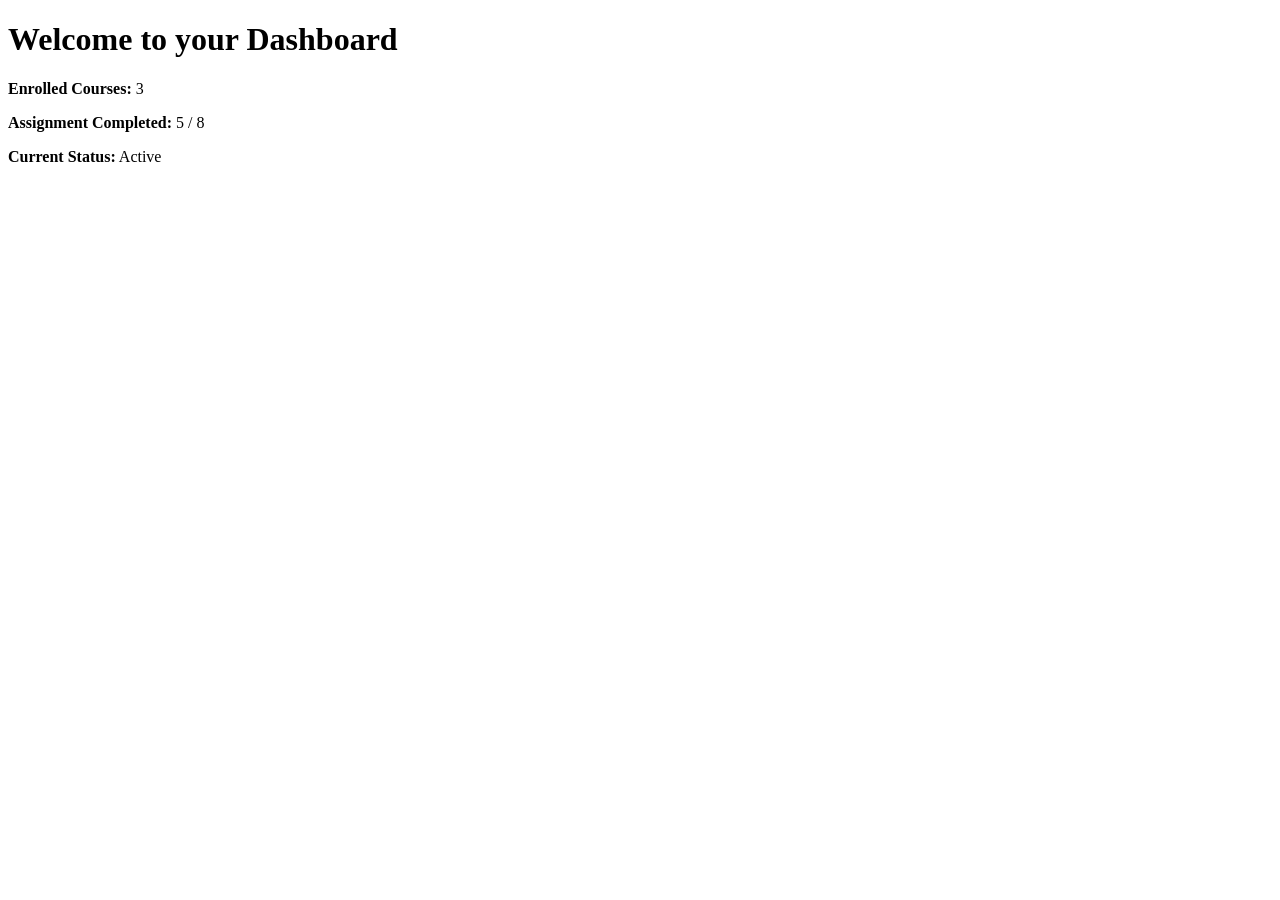
<file: dashboard.html>
<!DOCTYPE html>
<html lang="en">
<head>
    <meta charset="UTF-8">
    <meta name="viewport" content="width=device-width, initial-scale=1.0">
    <title>Student Dashboard</title>
</head>
<body>
    <div class="dashboard-container">
        <h1>Welcome to your Dashboard</h1>
        <div class="stats-card">
            <p><strong>Enrolled Courses:</strong> 3</p>
            <p><strong>Assignment Completed:</strong> 5 / 8</p>
            <p><strong>Current Status:</strong> Active</p>
        </div>
    </div>
</body>
</html>
</file>
